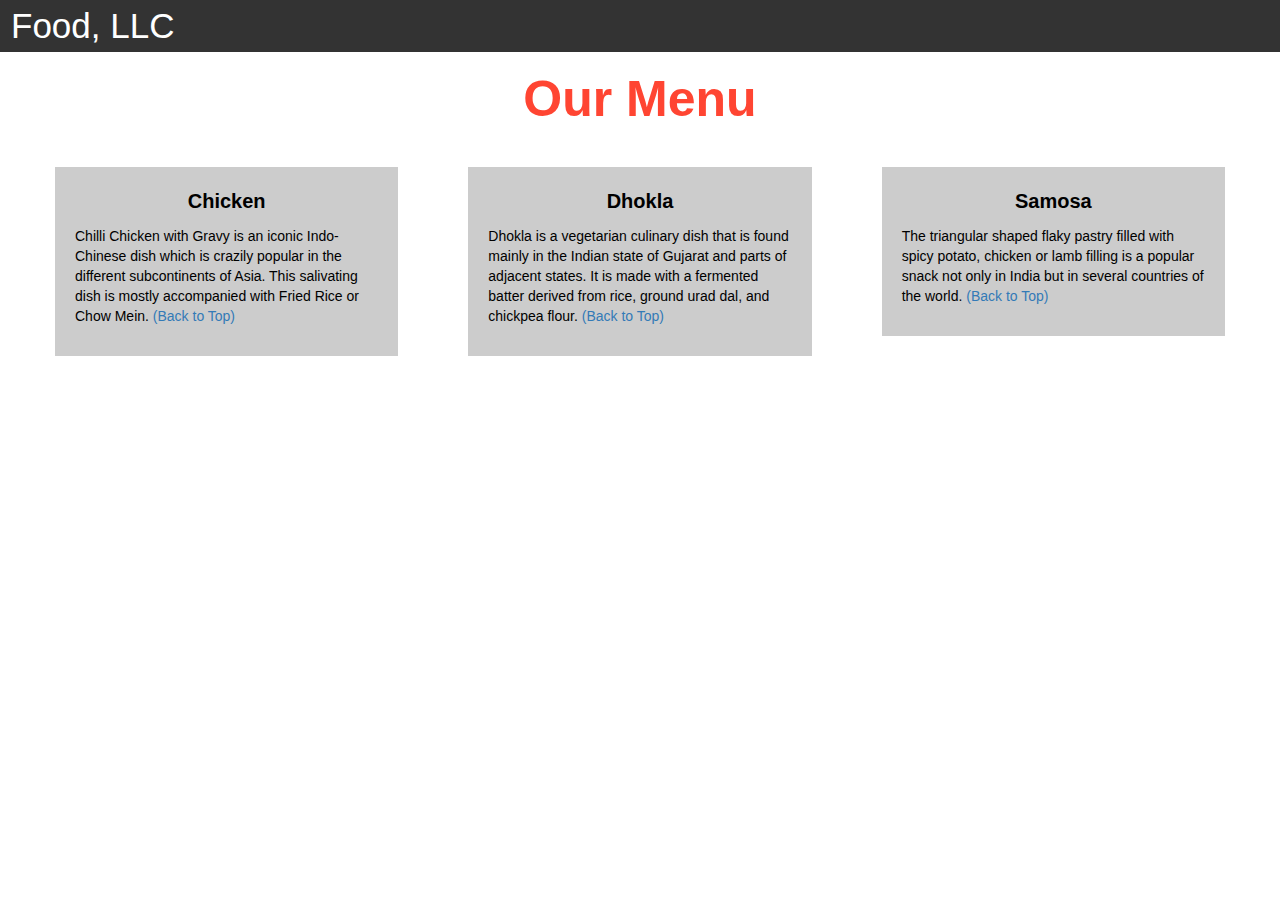
<file: coursera_assignment3/module3-solution/index.html>
<!DOCTYPE html>
<html>

<head>

    <title>Module3-Solution</title>

    <meta name="viewport" content="width=device-width, initial-scale=1">
    <link rel="stylesheet" href="https://maxcdn.bootstrapcdn.com/bootstrap/3.3.7/css/bootstrap.min.css">
    <script src="https://ajax.googleapis.com/ajax/libs/jquery/3.3.1/jquery.min.js"></script>
    <script src="https://maxcdn.bootstrapcdn.com/bootstrap/3.3.7/js/bootstrap.min.js"></script>

</head>

<meta name="viewport" content="width=device-width, initial-scale=1">
<link rel="stylesheet" type="text/css" href="css/style.css">

<body>


    <nav class="navbar" id="top">
        <div class="container-fluid">

            <div class="navbar-header">
                <button type="button" class="navbar-toggle" data-toggle="collapse" data-target="#myNavbar">
                    <span class="icon-bar"></span>
                    <span class="icon-bar"></span>
                    <span class="icon-bar"></span>
                </button>
                <a class="navbar-brand" href="#">Food, LLC</a>
            </div>

            <div class="collapse" id="myNavbar">
                <ul class="nav navbar-nav visible-xs">
                    <li><a class="menu-item" href="#">Chicken</a></li>
                    <li><a class="menu-item" href="#">Beef</a></li>
                    <li><a class="menu-item" href="#">Sushi</a></li>
                </ul>
            </div>

        </div>
    </nav>

    <h1 class="main-title">Our Menu</h1>



    <div class="row">

        <div class="col-lg-4 col-md-6 col-sm-12">
            <div class="content-box">
                <p class="item-name">Chicken</p>
                <p>Chilli Chicken with Gravy is an iconic Indo-Chinese dish which is crazily popular in the different
                    subcontinents of Asia. This salivating dish is mostly accompanied with Fried Rice or Chow Mein.

                    <a href="#top">(Back to Top)</a>
                </p>
            </div>
        </div>

        <div class="col-lg-4 col-md-6 col-sm-12">
            <div class="content-box">
                <p class="item-name">Dhokla</p>
                <p>Dhokla is a vegetarian culinary dish that is found mainly in the Indian state of Gujarat and parts of
                    adjacent states. It is made with a fermented batter derived from rice, ground urad dal, and chickpea
                    flour.

                    <a href="#top">(Back to Top)</a>
                </p>
            </div>
        </div>


        <div class="col-lg-4 col-md-12 col-sm-12">
            <div class="content-box">
                <p class="item-name">Samosa</p>
                <p>The triangular shaped flaky pastry filled with spicy potato, chicken or lamb filling is a popular
                    snack not only in India but in several countries of the world.

                    <a href="#top">(Back to Top)</a>
                </p>
            </div>
        </div>
    </div>
</body>

</html>
</file>
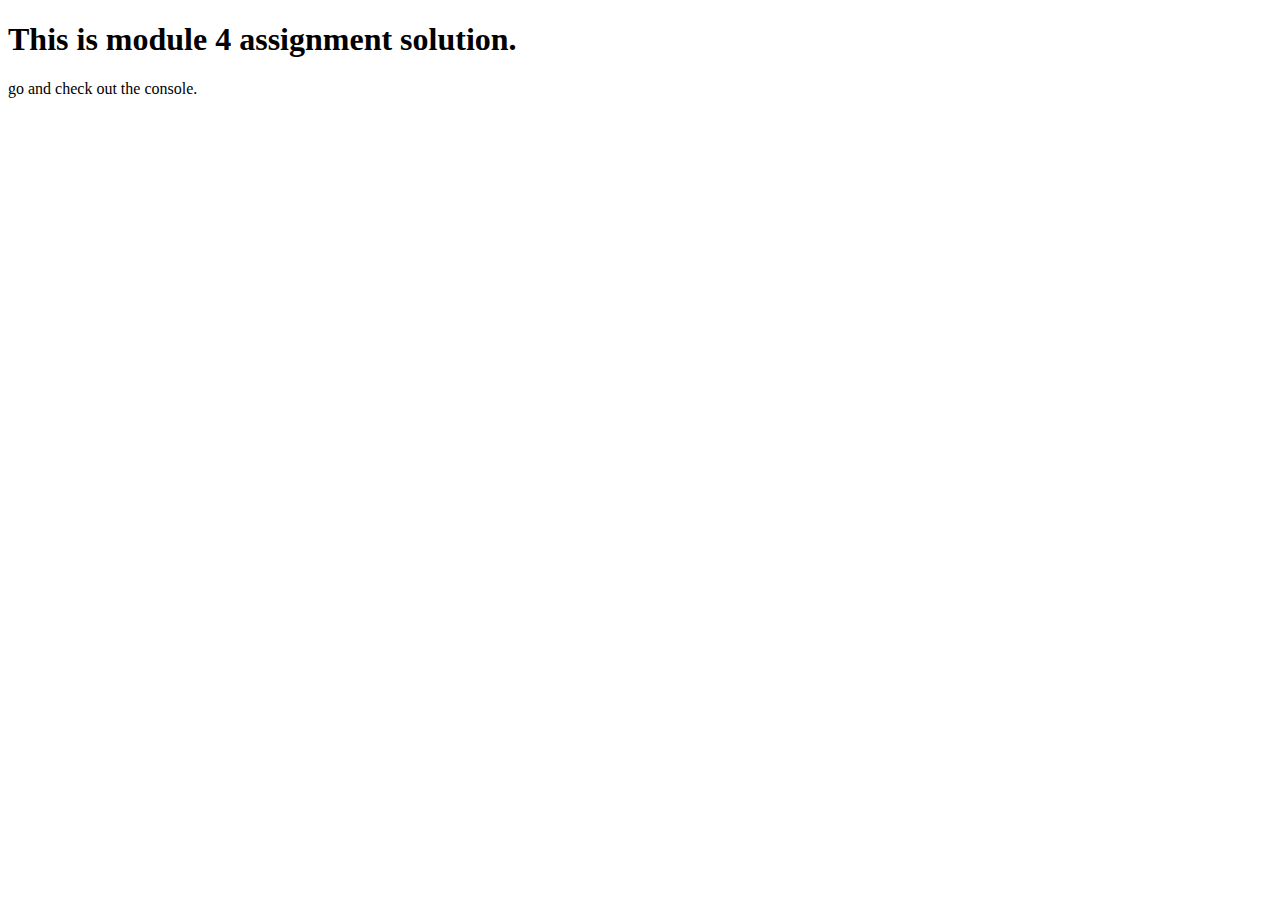
<file: coursera_assignment4/module4_solution/index.html>
<!DOCTYPE html>
<html lang="en">
<head>
    <meta charset="UTF-8">
    <title>Assignment 4 module solution</title>

    <script src="SpeakHello.js"></script>
    <script src="SpeakGoodBye.js"></script>
    <script src="script.js"></script>
</head>
<body>
    <h1>This is module 4 assignment solution.</h1>
    <p>go and check out the console.</p>
    
</body>
</html>
</file>
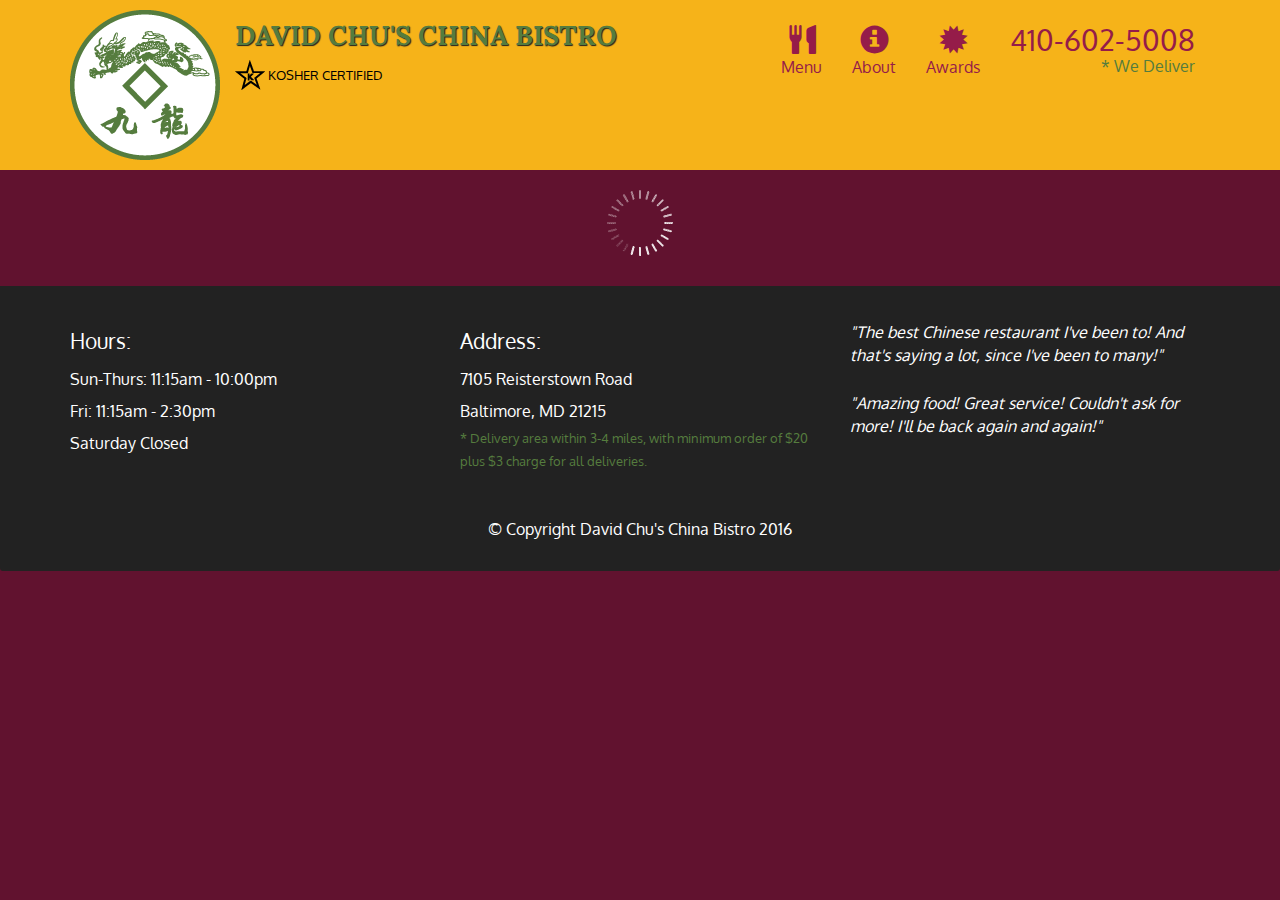
<file: coursera_assignment5/Module5_solution/index.html>
<!doctype html>
<html lang="en">
  <head>
    <meta charset="utf-8">
    <meta http-equiv="X-UA-Compatible" content="IE=edge">
    <meta name="viewport" content="width=device-width, initial-scale=1">
    <title>David Chu's China Bistro</title>
    <link rel="stylesheet" href="css/bootstrap.min.css">
    <link rel="stylesheet" href="css/styles.css">
    <link href='https://fonts.googleapis.com/css?family=Oxygen:400,300,700' rel='stylesheet' type='text/css'>
    <link href='https://fonts.googleapis.com/css?family=Lora' rel='stylesheet' type='text/css'>
  </head>
<body>
  <header>
    <nav id="header-nav" class="navbar navbar-default">
      <div class="container">
        <div class="navbar-header">
          <a href="index.html" class="pull-left visible-md visible-lg">
            <div id="logo-img" alt="Logo image"></div>
          </a>

          <div class="navbar-brand">
            <a href="index.html"><h1>David Chu's China Bistro</h1></a>
            <p>
              <img src="images/star-k-logo.png" alt="Kosher certification">
              <span>Kosher Certified</span>
            </p>
          </div>

          <button id="navbarToggle" type="button" class="navbar-toggle collapsed" data-toggle="collapse" data-target="#collapsable-nav" aria-expanded="false">
            <span class="sr-only">Toggle navigation</span>
            <span class="icon-bar"></span>
            <span class="icon-bar"></span>
            <span class="icon-bar"></span>
          </button>
        </div>
        
        <div id="collapsable-nav" class="collapse navbar-collapse">
           <ul id="nav-list" class="nav navbar-nav navbar-right">
            <li id="navHomeButton" class="visible-xs active">
              <a href="index.html">
                <span class="glyphicon glyphicon-home"></span> Home</a>
            </li>
            <li id="navMenuButton">
              <a href="#" onclick="$dc.loadMenuCategories();">
                <span class="glyphicon glyphicon-cutlery"></span><br class="hidden-xs"> Menu</a>
            </li>
            <li>
              <a href="#">
                <span class="glyphicon glyphicon-info-sign"></span><br class="hidden-xs"> About</a>
            </li>
            <li>
              <a href="#">
                <span class="glyphicon glyphicon-certificate"></span><br class="hidden-xs"> Awards</a>
            </li>
            <li id="phone" class="hidden-xs">
              <a href="tel:410-602-5008">
                <span>410-602-5008</span></a><div>* We Deliver</div>
            </li>
          </ul><!-- #nav-list -->
        </div><!-- .collapse .navbar-collapse -->
      </div><!-- .container -->
    </nav><!-- #header-nav -->
  </header>

  <div id="call-btn" class="visible-xs">
    <a class="btn" href="tel:410-602-5008">
    <span class="glyphicon glyphicon-earphone"></span>
    410-602-5008
    </a>
  </div>
  <div id="xs-deliver" class="text-center visible-xs">* We Deliver</div>

  <div id="main-content" class="container"></div>

  <footer class="panel-footer">
    <div class="container">
      <div class="row">
        <section id="hours" class="col-sm-4">
          <span>Hours:</span><br>
          Sun-Thurs: 11:15am - 10:00pm<br>
          Fri: 11:15am - 2:30pm<br>
          Saturday Closed
          <hr class="visible-xs">
        </section>
        <section id="address" class="col-sm-4">
          <span>Address:</span><br>
          7105 Reisterstown Road<br>
          Baltimore, MD 21215
          <p>* Delivery area within 3-4 miles, with minimum order of $20 plus $3 charge for all deliveries.</p>
          <hr class="visible-xs">
        </section>
        <section id="testimonials" class="col-sm-4">
          <p>"The best Chinese restaurant I've been to! And that's saying a lot, since I've been to many!"</p>
          <p>"Amazing food! Great service! Couldn't ask for more! I'll be back again and again!"</p>
        </section>
      </div>
      <div class="text-center">&copy; Copyright David Chu's China Bistro 2016</div>
    </div>
  </footer>

  <!-- jQuery (Bootstrap JS plugins depend on it) -->
  <script src="js/jquery-2.1.4.min.js"></script>
  <script src="js/bootstrap.min.js"></script>
  <script src="js/ajax-utils.js"></script>
  <script src="js/script.js"></script>
</body>
</html>
</file>
<file: coursera_assignment3/module3-solution/css/style.css>
.container-fluid{
	margin: 0;
	padding: 0;
}

.navbar{
	border-radius: 0px;
	background-color: rgba(0,0,0,0.8);
}

.navbar-brand{
  font-size: 35px;
  color: white;
  padding-left: 25px;
}

.navbar-brand:hover{
	color: white;
}

.nav{
	margin: 0;
	padding: 0;
}

.navbar-nav{
  font-size: 25px;
  text-align: center;
  margin: 0;
  padding: 0;
}

.navbar-toggle{
	border: 2px solid white;
	margin-right: 25px;
}

.icon-bar{
	background-color: white;
}


.main-title{
  margin-bottom: 15px;
  text-align: center;
  color: #ff4532;
  font-size: 50px;
  font-family: "Comic Sans MS", cursive, sans-serif;
  font-weight: bold;
}

li{
	box-sizing: border-box;
	width: 100%;
}

.menu-item{
	padding: 0;
	margin: 0;
	width: 100%;
	background-color: white;
	border-bottom: 1px solid black;
	color: black;
	display: block;
}

.menu-item:hover{
	background-color: rgba(0,0,0,0.9);
	color: rgba(0,0,0,0.4);
}



.row{
	margin: 20px;
}

.content-box{
	margin: 20px;
	width: auto;
	height: auto;
	color: black;
	background-color: rgba(0,0,0,0.2);
	font-family: "Comic Sans MS", cursive, sans-serif;
	padding: 20px;
}

.item-name{
	text-align: center;
	font-size: 20px;
	font-weight: bold;
}
</file>
<file: coursera_assignment5/Module5_solution/css/styles.css>
body {
  font-size: 16px;
  color: #fff;
  background-color: #61122f;
  font-family: 'Oxygen', sans-serif;
}

/** HEADER **/
#header-nav {
  background-color: #f6b319;
  border-radius: 0;
  border: 0;
}

#logo-img {
  background: url('../images/restaurant-logo_large.png') no-repeat;
  width: 150px;
  height: 150px;
  margin: 10px 15px 10px 0;
}

.navbar-brand {
  padding-top: 25px;
}
.navbar-brand h1 { /* Restaurant name */
  font-family: 'Lora', serif;
  color: #557c3e;
  font-size: 1.5em;
  text-transform: uppercase;
  font-weight: bold;
  text-shadow: 1px 1px 1px #222;
  margin-top: 0;
  margin-bottom: 0;
  line-height: .75;
}
.navbar-brand a:hover, .navbar-brand a:focus {
  text-decoration: none;
}
.navbar-brand p { /* Kosher cert */
  color: #000;
  text-transform: uppercase;
  font-size: .7em;
  margin-top: 15px;
}
.navbar-brand p span { /* Star-K */
  vertical-align: middle;
}

#nav-list {
  margin-top: 10px;
}
#nav-list a {
  color: #951C49;
  text-align: center;
}
#nav-list a:hover {
  background: #E7E7E7;
}
#nav-list a span {
  font-size: 1.8em;
}

#phone {
  margin-top: 5px;
}
#phone a { /* Phone number */
  text-align: right;
  padding-bottom: 0;
}
#phone div { /* We Deliver */
  color: #557c3e;
  text-align: right;
  padding-right: 15px;
}

.navbar-header button.navbar-toggle, .navbar-header .icon-bar {
  border: 1px solid #61122f;
}
.navbar-header button.navbar-toggle {
  clear: both;
  margin-top: -30px;
}
/* END HEADER */

/* FOOTER */
.panel-footer {
  margin-top: 30px;
  padding-top: 35px;
  padding-bottom: 30px;
  background-color: #222;
  border-top: 0;
}
.panel-footer div.row {
  margin-bottom: 35px;
}
#hours, #address {
  line-height: 2;
}
#hours > span, #address > span {
  font-size: 1.3em;
}
#address p {
  color: #557c3e;
  font-size: .8em;
  line-height: 1.8;
}
#testimonials {
  font-style: italic;
}
#testimonials p:nth-child(2) {
  margin-top: 25px;
}
/* END FOOTER */



/* HOME PAGE */
.container .jumbotron {
  box-shadow: 0 0 50px #3F0C1F;
  border: 2px solid #3F0C1F;
}

#menu-tile, #specials-tile, #map-tile {
  height: 250px;
  width: 100%;
  margin-bottom: 15px;
  position: relative;
  border: 2px solid #3F0C1F;
  overflow: hidden;
}
#menu-tile:hover, #specials-tile:hover, #map-tile:hover {
  box-shadow: 0 1px 5px 1px #cccccc;
}
#menu-tile {
  background: url('../images/menu-tile.jpg') no-repeat;
  background-position: center;
}
#specials-tile {
  background: url('../images/specials-tile.jpg') no-repeat;
  background-position: center;
}
#menu-tile span, #specials-tile span, #map-tile span {
  position: absolute;
  bottom: 0;
  right: 0;
  width: 100%;
  text-align: center;
  font-size: 1.6em;
  text-transform: uppercase;
  background-color: #000;
  color: #fff;
  opacity: .8;
}
/* END HOME PAGE */

/* MENU CATEGORIES PAGE */
.category-tile { 
  position: relative;
  border: 2px solid #3F0C1F;
  overflow: hidden;
  width: 200px;
  height: 200px;
  margin: 0 auto 15px;
}
.category-tile span {
  position: absolute;
  bottom: 0;
  right: 0;
  width: 100%;
  text-align: center;
  font-size: 1.2em;
  text-transform: uppercase;
  background-color: #000;
  color: #fff;
  opacity: .8;
}
.category-tile:hover {
  box-shadow: 0 1px 5px 1px #cccccc;
}

#menu-categories-title + div {
  margin-bottom: 50px;
}
/* END MENU CATEGORIES PAGE */

/* SINGLE CATEGORY PAGE */
.menu-item-tile {
  margin-bottom: 25px;
}
.menu-item-tile hr {
  width: 80%;
}
.menu-item-tile .menu-item-price {
  font-size: 1.1em;
  text-align: right;
  margin-top: -15px;
  margin-right: -15px;
}
.menu-item-tile .menu-item-price span {
  font-size: .6em;
}
.menu-item-photo {
  position: relative;
  border: 2px solid #3F0C1F; 
  overflow: hidden;
  padding: 0;
  margin-right: -15px;
  margin-left: auto;
  margin-bottom: 20px;
  max-width: 250px;
}
.menu-item-photo div {
  position: absolute;
  bottom: 0;
  right: 0;
  width: 80px;
  background-color: #557c3e;
  text-align: center;
}
.menu-item-description {
  padding-right: 30px;
}
h3.menu-item-title {
  margin: 0 0 10px;
}
.menu-item-details {
  font-size: .9em;
  font-style: italic;
}
/* END SINGLE CATEGORY PAGE */


/********** Large devices only **********/
@media (min-width: 1200px) {
  .container .jumbotron {
    background: url('../images/jumbotron_1200.jpg') no-repeat;
    height: 675px;
  }
}

/********** Medium devices only **********/
@media (min-width: 992px) and (max-width: 1199px) {
  /* Header */
  #logo-img {
    background: url('../images/restaurant-logo_medium.png') no-repeat;
    width: 100px;
    height: 100px;
    margin: 5px 5px 5px 0;
  }
  /* End Header */

  /* Home Page */
  .container .jumbotron {
    background: url('../images/jumbotron_992.jpg') no-repeat;
    height: 558px;
  }
  /* End Home Page */
}

/********** Small devices only **********/
@media (min-width: 768px) and (max-width: 991px) {
  /* Home Page */
  .container .jumbotron {
    background: url('../images/jumbotron_768.jpg') no-repeat;
    height: 432px;
  }
  /* End Home Page */
}

/********** Extra small devices only **********/
@media (max-width: 767px) {
  /* Header */
  .navbar-brand {
    padding-top: 10px;
    height: 80px;
  }
  .navbar-brand h1 { /* Restaurant name */
    padding-top: 10px;
    font-size: 5vw; /* 1vw = 1% of viewport width */
  }
  .navbar-brand p { /* Kosher cert */
    font-size: .6em;
    margin-top: 12px;
  }
  .navbar-brand p img { /* Star-K */
    height: 20px;
  }

  #collapsable-nav a { /* Collapsed nav menu text */
    font-size: 1.2em;
  }
  #collapsable-nav a span { /* Collapsed nav menu glyph */
    font-size: 1em;
    margin-right: 5px;
  }

  #call-btn > a {
    font-size: 1.5em;
    display: block;
    margin: 0 20px;
    padding: 10px;
    border: 2px solid #fff;
    background-color: #f6b319;
    color: #951c49;
  }
  #xs-deliver {
    margin-top: 5px;
    font-size: .7em;
    letter-spacing: .1em;
    text-transform: uppercase;
  }
  /* End Header */

  /* Footer */
  .panel-footer section {
    margin-bottom: 30px;
    text-align: center;
  }
  .panel-footer section:nth-child(3) {
    margin-bottom: 0; /* margin already exists on the whole row */
  }
  .panel-footer section hr {
    width: 50%;
  }
  /* End Footer */

  /* Home Page */
  .container .jumbotron {
    margin-top: 30px;
    padding: 0;
  }
  #menu-tile, #specials-tile {
    width: 360px;
    margin: 0 auto 15px;
  }

  .menu-item-photo {
    margin-right: auto;
  }
  .menu-item-tile .menu-item-price {
    text-align: center;
  }
  .menu-item-description {
    text-align: center;;
  }
}


/********** Super extra small devices Only :-) (e.g., iPhone 4) **********/
@media (max-width: 479px) {
  /* Header */
  .navbar-brand h1 { /* Restaurant name */
    padding-top: 5px;
    font-size: 6vw;
  }
  /* End Header */
  
  /* Home page */
  #menu-tile, #specials-tile {
    width: 280px;
    margin: 0 auto 15px;
  }

  .col-xxs-12 {
    position: relative;
    min-height: 1px;
    padding-right: 15px;
    padding-left: 15px;
    float: left;
    width: 100%;
  }
}
</file>
